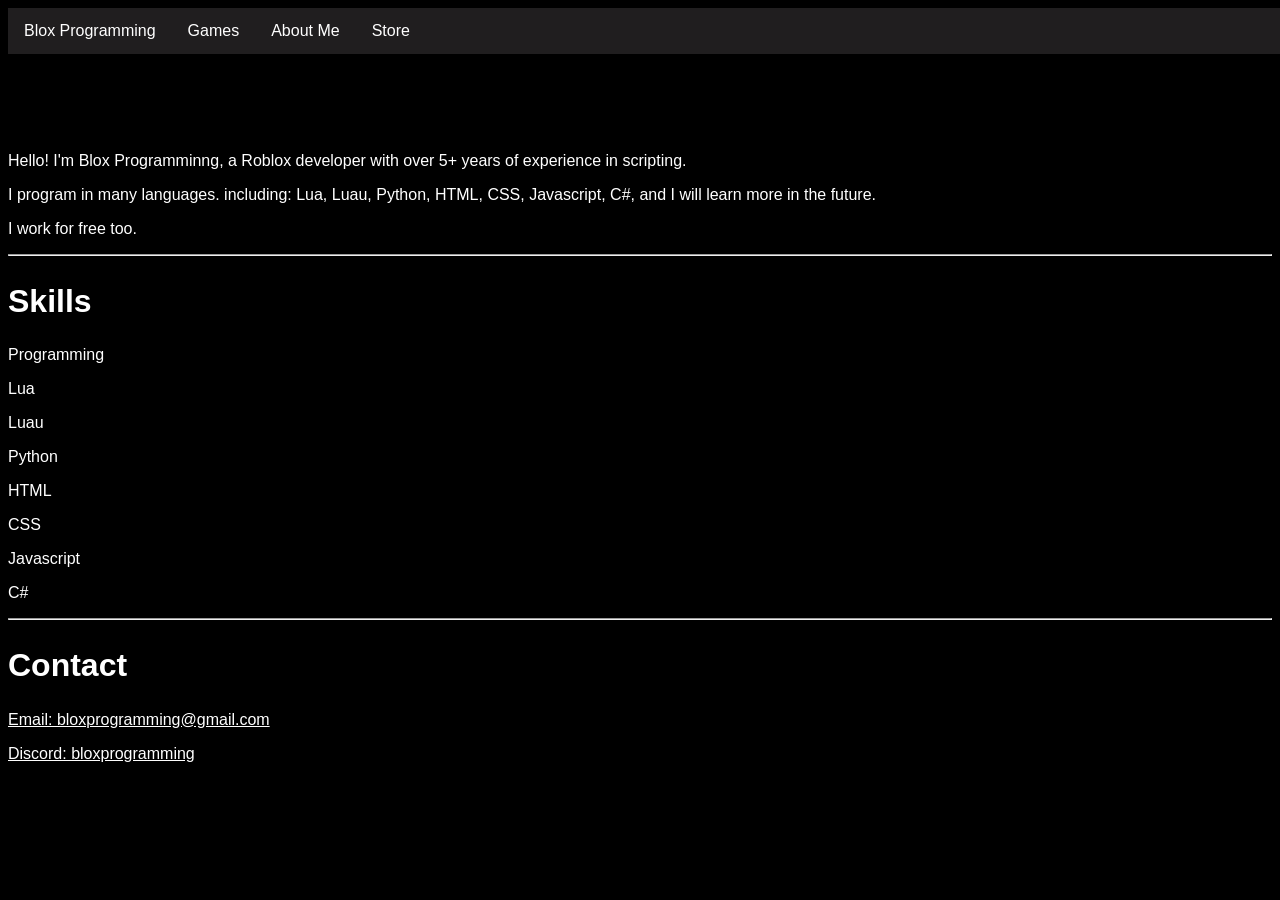
<file: index.html>
<!DOCTYPE html>
<html lang="en">
<head>
    <meta charset="UTF-8">
    <meta name="viewport" content="width=device-width, initial-scale=1.0">
    <link rel="stylesheet" href="style.css">
    <title>Blox Programming</title>
</head>
<body>
    <ul>
        <li>Blox Programming</li>
        <li><a href="games.html">Games</a></li>
        <li>About Me</li>
        <li><a href="store.html">Store</a></li>
    </ul>
    <hr>
    <p style="padding-top: 10%;">Hello! I'm Blox Programminng, a Roblox developer with over 5+ years of experience in scripting.</p>
    <p>I program in many languages. including: Lua, Luau, Python, HTML, CSS, Javascript, C#, and I will learn more in the future.</p>
    <p>I work for free too.</p>
    <hr>
    <section>
    <h2 class="bigLabel">Skills</h2>
    <p>Programming</p>
    <p>Lua</p>
    <p>Luau</p>
    <p>Python</p>
    <p>HTML</p>
    <p>CSS</p>
    <p>Javascript</p>
    <p>C#</p>
    </section>
    <hr>
    <section>
        <h2 class="bigLabel">Contact</h2>
        <p><a href="mailto:bloxprogramming@gmail.com">Email: bloxprogramming@gmail.com</a></p>
        <p><a href="https://discord.com/users/1186670759310016552">Discord: bloxprogramming</a></p>
    </section>
</body>
</html>
</file>
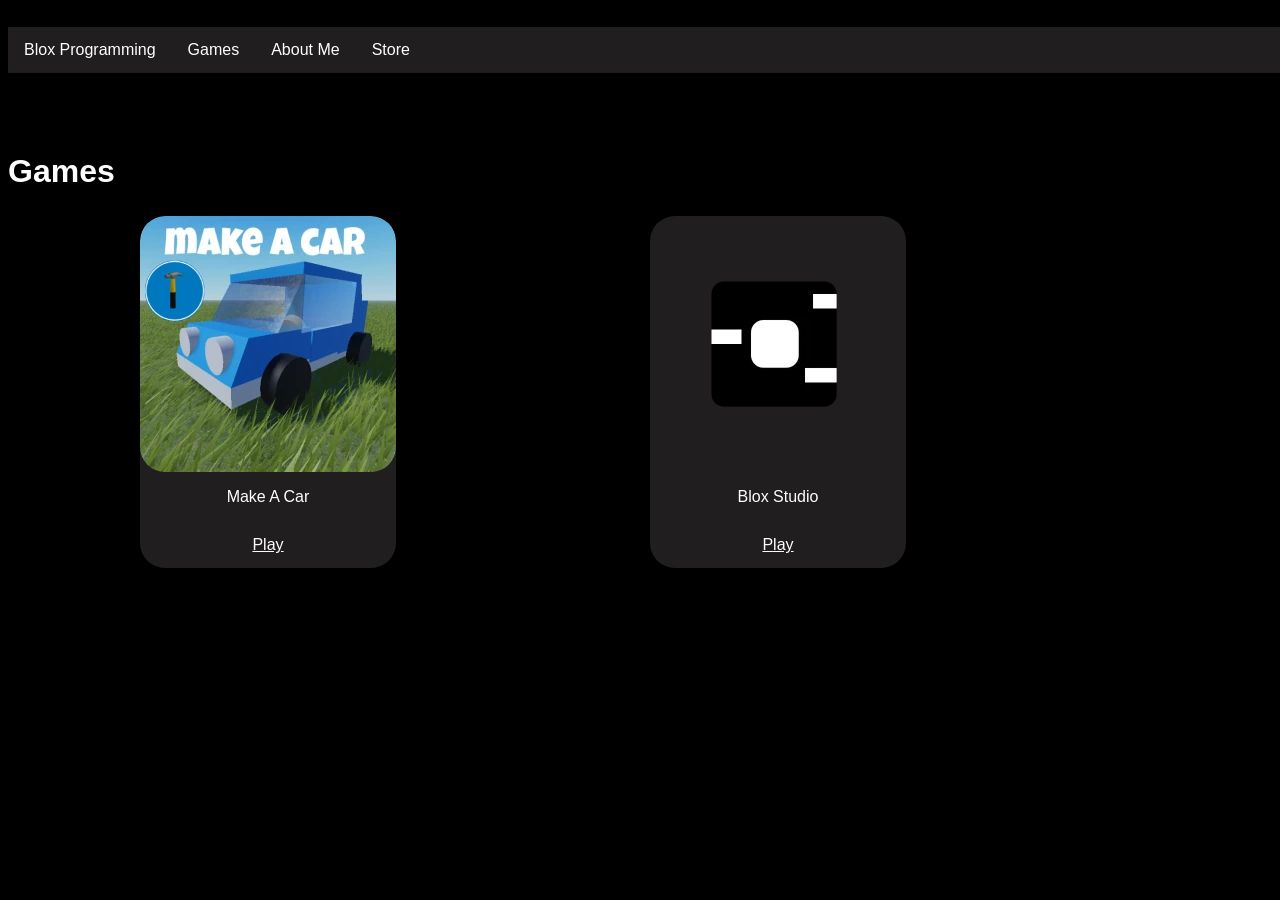
<file: games.html>
<!DOCTYPE html>
<html lang="en">
<head>
    <meta charset="UTF-8">
    <meta name="viewport" content="width=device-width, initial-scale=1.0">
    <link rel="stylesheet" href="style.css">
    <title>Blox Programming - Games</title>
</head>
<body>
    <ul>
        <li>Blox Programming</li>
        <li>Games</li>
        <li><a href="index.html">About Me</a></li>
        <li><a href="store.html">Store</a></li>
    </ul>
    <section>
         <h2 class="bigLabel" style="padding-top: 10%;">Games</h2>
         <div class="gameGrid">
         <div class="gameCard">
            <img src="images/MakeACar.png">
            <p>Make A Car</p>
            <a href="https://www.roblox.com/games/18485057655/Make-A-Car">Play</a>
         </div>
        <div class="gameCard">
            <img src="images/BloxStudio.png">
            <p>Blox Studio</p>
            <a href="https://www.roblox.com/games/91183455496151/Blox-Studio">Play</a>
         </div>
         </div>
    </section>
</body>
</html>
</file>
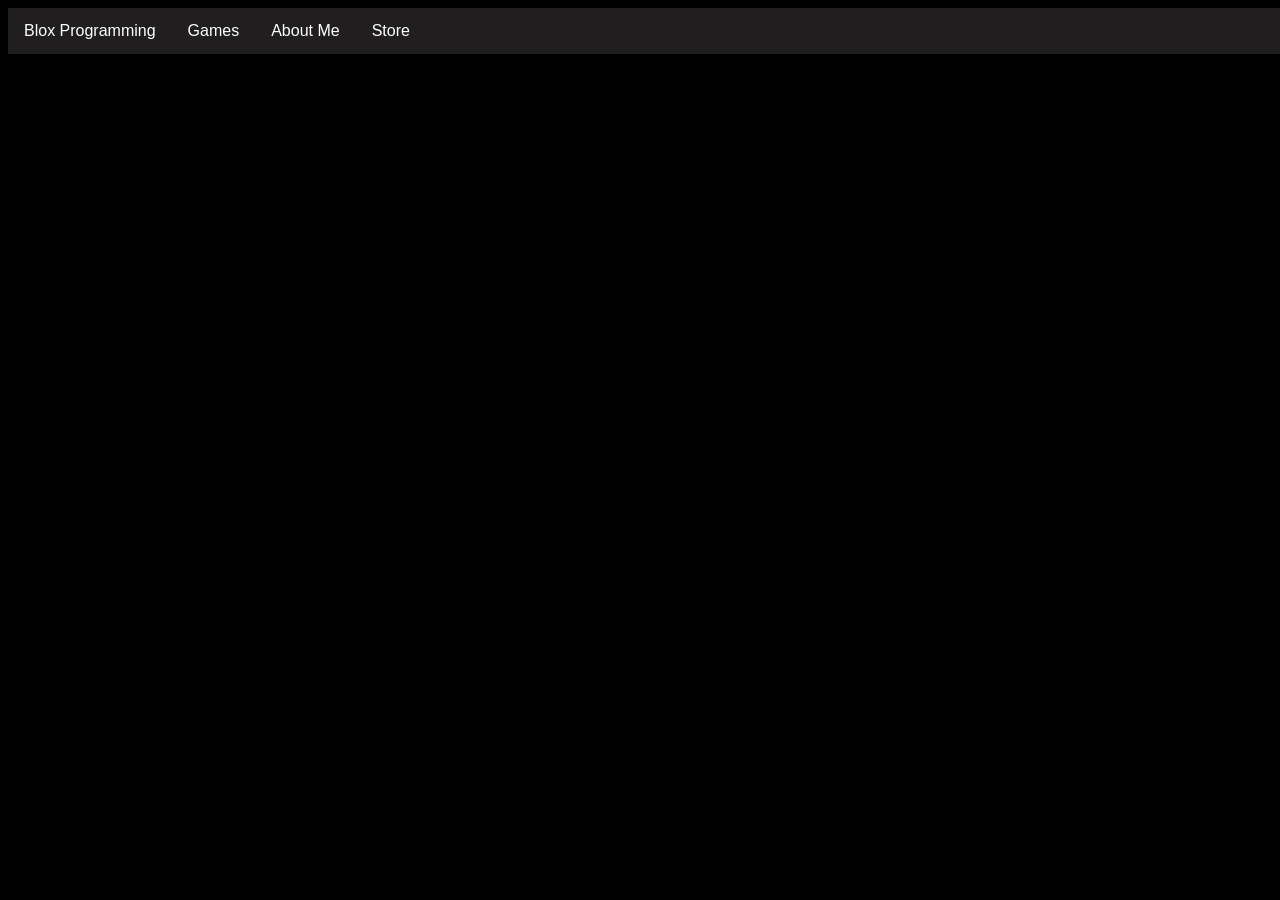
<file: store.html>
<!DOCTYPE html>
<html lang="en">
<head>
    <meta charset="UTF-8">
    <meta name="viewport" content="width=device-width, initial-scale=1.0">
    <link rel="stylesheet" href="style.css">
    <title>Blox Programming</title>
</head>
<body>
    <ul>
        <li>Blox Programming</li>
        <li><a href="games.html">Games</a></li>
        <li><a href="index.html">About Me</a></li>
        <li>Store</li>
    </ul>
    <hr>
    <iframe style="padding: 50px;" frameborder="0" src="https://itch.io/embed/4479205?dark=true" width="552" height="167"><a href="https://blox-programming.itch.io/pro-ragdoll-service">Pro Ragdoll Service - Server &amp; Client by Blox Programming</a></iframe>
    
</body>
</html>
</file>
<file: style.css>
body {
    font-family:'Segoe UI', Tahoma, Geneva, Verdana, sans-serif;
    background-color: black;
}

* {
    color: white;
}

.bigLabel {
    font-size:xx-large
}

ul {
    position: fixed;
    width: 100%;
    list-style-type: none;
    margin: 0;
    padding: 0;
    background-color: #201E1F;
    overflow: hidden;
    display: flex;
}

ul li {
    display: block;
    color: white;
    padding: 14px 16px;
    text-decoration: none;
}

ul li a {
    text-decoration: none;
}

ul li a :hover {
    background-color: #111111;
}

.gameCard {
    background-color:#201E1F;
    width: fit-content;
    height: fit-content;
    display: flex;
    flex-direction: column;
    justify-content: center;
    align-items: center;
    overflow: hidden;
    border-radius: 25px;
    padding: 15;
}

.gameCard img {
    border-radius: 25px;
}

.gameCard a {
    padding: 14px 16px;
}

.gameGrid {
  display: grid;
  grid-template-columns: repeat(auto-fit, minmax(250px, 1fr));
  gap: 20px;
  max-width: 1000px;
  margin: auto;
}
</file>
